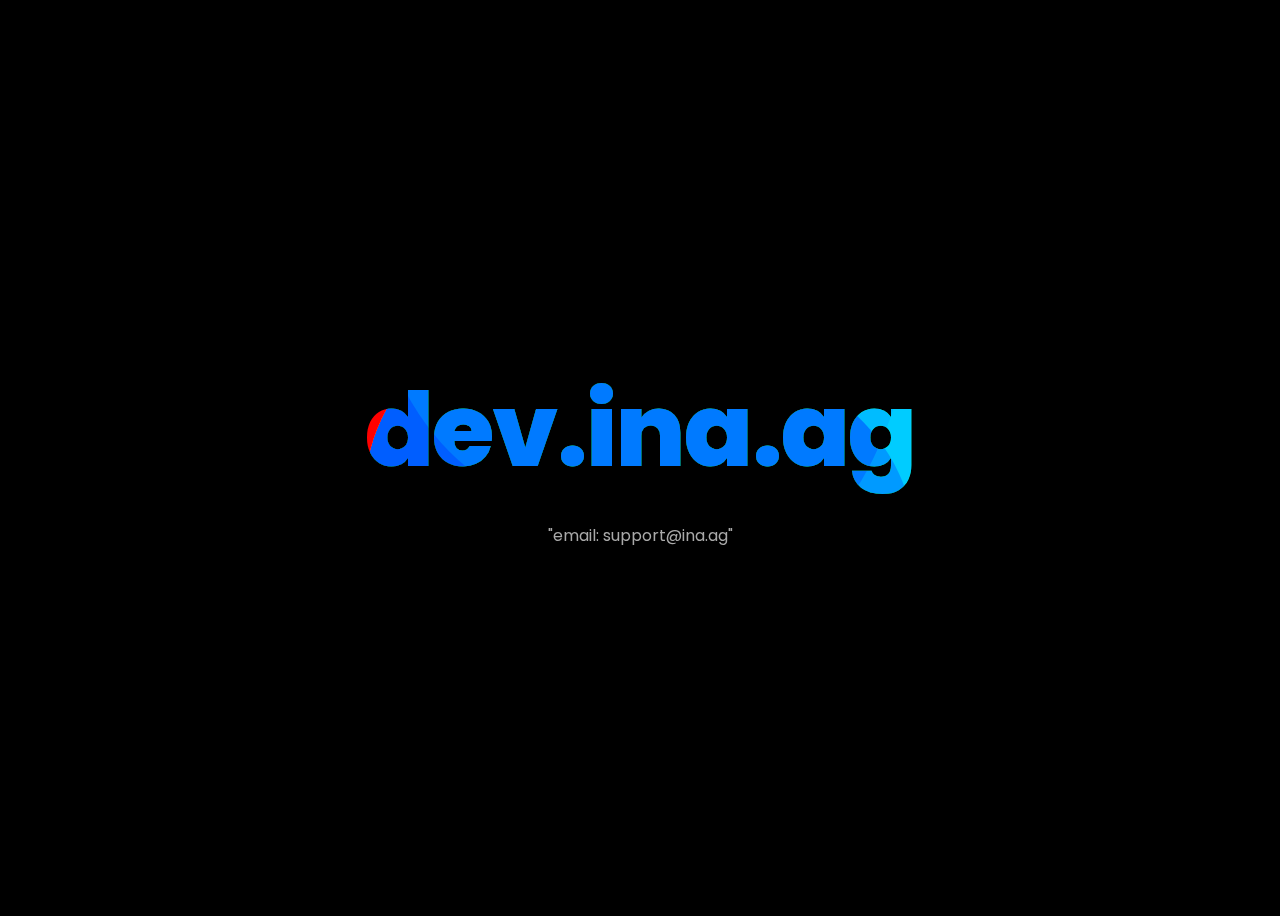
<file: index.html>
<!DOCTYPE html><html lang="en"><head><meta charset="UTF-8"><meta name="viewport" content="width=device-width, initial-scale=1.0"><title>dev.ina.ag</title></head><style>@import url(https://fonts.googleapis.com/css2?family=Poppins:ital,wght@0,100;0,200;0,300;0,400;0,500;0,600;0,700;0,800;0,900;1,100;1,200;1,300;1,400;1,500;1,600;1,700;1,800;1,900&display=swap);*,*::before,*::after{box-sizing:border-box}body{font-family:"Poppins",serif;min-height:100vh;display:grid;place-items:center;background-color:#000;color:#fff}.teks{text-align:center}.teks_teks{font-size:clamp(3rem, 8vw, 7rem);font-weight:800;letter-spacing:clamp(-1.75px, -0.25vw, -3.5px);position:relative;overflow:hidden;background:#000;margin:0}.beautiful{position:absolute;top:0;left:0;width:100%;height:100%;z-index:2;mix-blend-mode:darken;pointer-events:none}.beautiful-teks{overflow:hidden;position:absolute;width:60vw;height:60vw;background-color:#00c2ff;border-radius:37% 29% 27% 27% / 28% 25% 41% 37%;filter:blur(1rem;);mix-blend-mode:overlay}.beautiful-teks:nth-of-type(1){top:-50%;animation:warna 7s ease-in-out infinite,beautiful__1 12s ease-in-out infinite alternate}.beautiful-teks:nth-of-type(2){background-color:red;right:0;top:0;animation:warna 7s ease-in-out infinite,beautiful__1 12s ease-in-out infinite alternate}.beautiful-teks:nth-of-type(3){background-color:#2196f3;left:0;bottom:0;animation:warna 7s ease-in-out infinite,beautiful__3 8s ease-in-out infinite alternate}.beautiful-teks:nth-of-type(4){background-color:#ff5722;right:0;bottom:-50%;animation:warna 6s ease-in-out infinite,beautiful__4 24s ease-in-out infinite alternate}@keyframes beautiful__1{0%{top:0;right:0}50%{top:100%;right:75%}75%{top:100%;right:25%}100%{top:0;right:0}}@keyframes beautiful__2{0%{top:-50%;left:0%}60%{top:100%;left:75%}85%{top:100%;left:25%}100%{top:-50%;left:0%}}@keyframes beautiful__3{0%{bottom:0;left:0}40%{bottom:100%;left:75%}65%{bottom:40%;left:50%}100%{bottom:0;left:0}}@keyframes beautiful__4{0%{bottom:-50%;right:0}50%{bottom:0%;right:40%}90%{bottom:50%;right:25%}100%{bottom:-50%;right:0}}@keyframes warna{0%{border-radius:37% 29% 27% 27% / 28% 25% 41% 37%}25%{border-radius:47% 29% 39% 49% / 61% 19% 66% 26%}50%{border-radius:57% 23% 47% 72% / 63% 17% 66% 33%}75%{border-radius:28% 49% 29% 100% / 93% 20% 64% 25%}100%{border-radius:37% 29% 27% 27% / 28% 25% 41% 37%}}.teks p{font-size:clamp(1rem, 1vw, 1rem);color:darkgrey}</style><body><div class="teks"><h1 class="teks_teks">dev.ina.ag<div class="beautiful"><div class="beautiful-teks"></div><div class="beautiful-teks"></div><div class="beautiful-teks"></div><div class="beautiful-teks"></div></div></h1><P>"email: support@ina.ag"</p></div></body></html>
</file>
